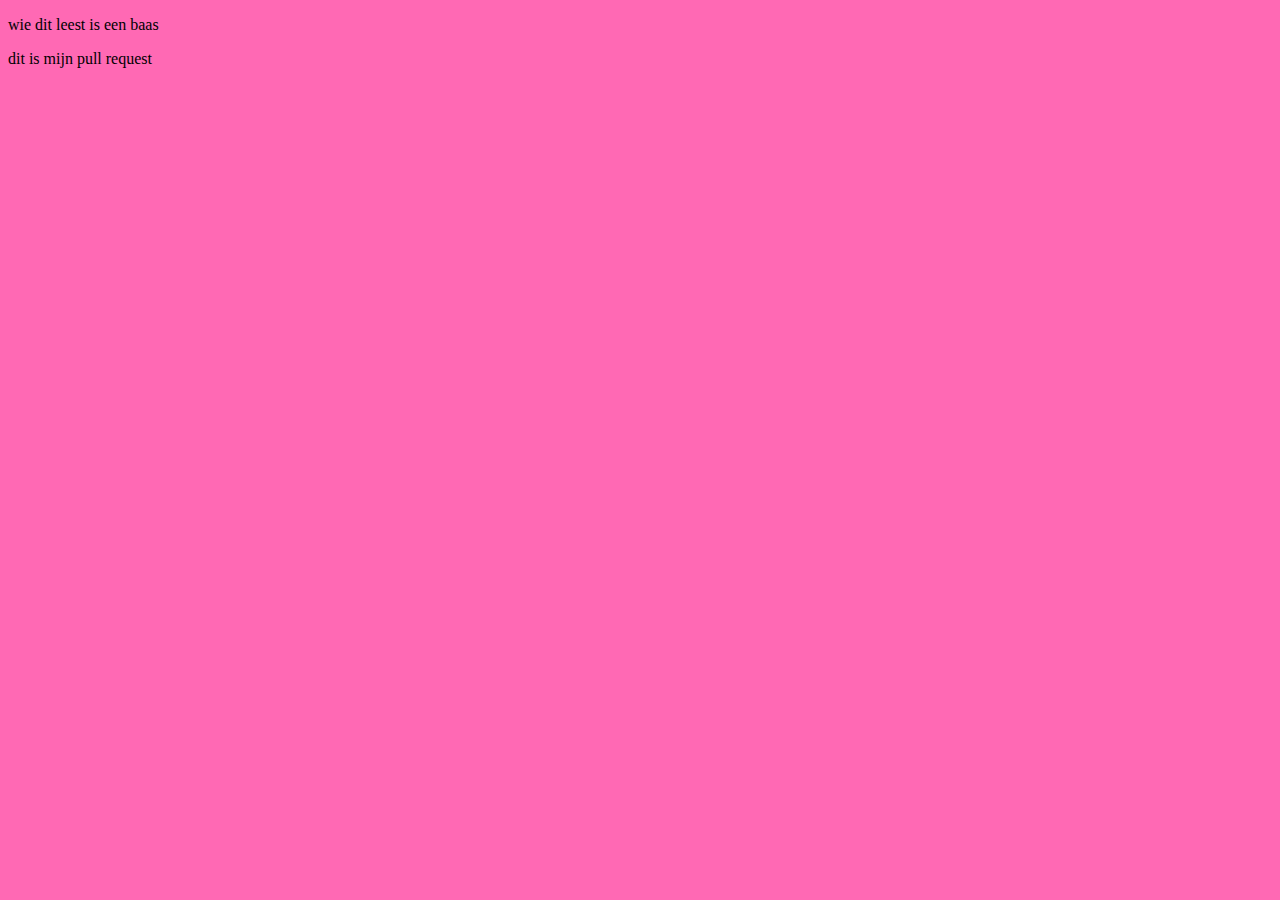
<file: index.html>
<!DOCTYPE html>
<html lang="en">
<head>
    <meta charset="UTF-8">
    <link rel="stylesheet" href="styles.css">
    <title>Nep huiswerkopdracht</title>
</head>
<body>
<p>wie dit leest is een baas</p>

<p>dit is mijn pull request</p>

</body>
</html>
</file>
<file: styles.css>
body {
    background-color: hotpink;

}
</file>
